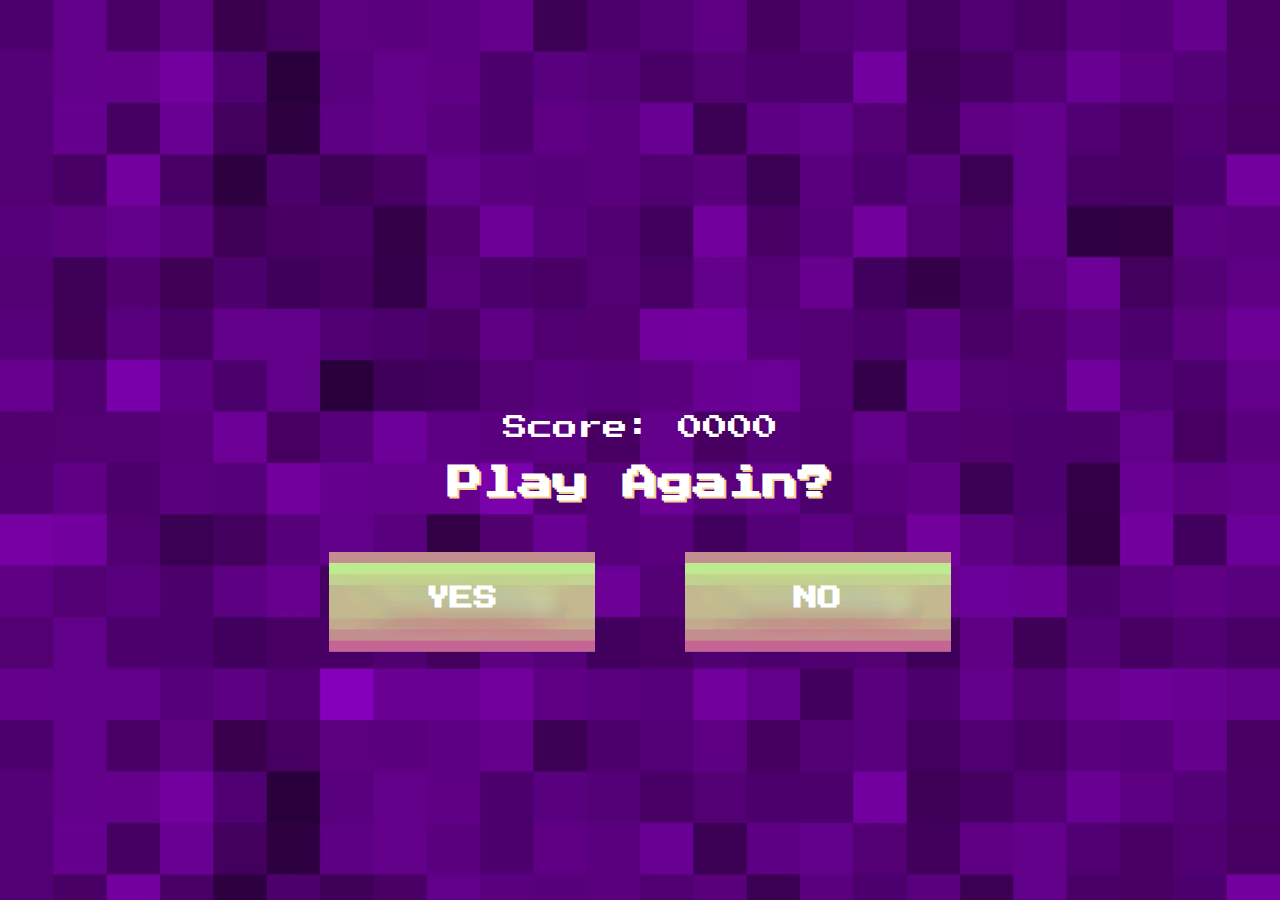
<file: gameover/gameover.html>
<!DOCTYPE html>
<html>
<head>
<meta charset="UTF-8">
	<meta name="viewport" content="width=device-width, user-scalable=yes">
	<link rel="stylesheet" href="gameover.css">
	<link rel="preconnect" href="https://fonts.googleapis.com">
	<link rel="preconnect" href="https://fonts.gstatic.com" crossorigin>
	<link href="https://fonts.googleapis.com/css2?family=Press+Start+2P&display=swap" rel="stylesheet">
	<title> KEY IT | App Dev Application</title>
</head>

<body>

<h1> 
  <span class="game">GAME</span> 
  <br> 
  <span class="over">OVER</span> 
</h1>

<div class="score" id="scoreDisp">Score: 0000</div>

<h4 class="pAgain">
	Play Again?
</h4>

<div id="buttonContainer">
<div id="gameButton"> <!--pamodify na lang kelvin-->
		<div id="yes" onclick="yes()"> <h1> YES </h1> </div>

		<div id="no" onclick="no()"><h1>NO</h1> </div>
</div>
</div>

</body>



</html>
</file>
<file: gameover/gameover.css>
:root{
    --primaryColor: #4F2770;
    --secondaryColor: #efe9e7;
    --textColor: #fff;
}

body {
   background: url('gameover.jpg');
   background-size: cover;
	font-family: "Press start 2P";
}


h1 {
  margin-top: 3%;
}

.game, .over {
  display: flex;
  justify-content: center;
  align-items: center;
  color: white;
 text-shadow: 10px 10px 0 #A4620B;
}


.score{
	color: white;
	font-size: 25px;	
	margin-top: 2%;
	display: flex;
	justify-content: center;
	align-items: center;
}

.game {
  font-size: 200px;
  opacity: 0; 
  animation: slideIn 1s ease-out forwards, blink 0.5s 1.5s infinite;
}

.over {
  font-size: 120px;
  opacity: 0; 
  animation: dropIn 1s 0.5s ease-out forwards, blink 0.5s 2s infinite;
}

@keyframes slideIn {
  0% {
    transform: translateX(-100%);
    opacity: 0;
  }
  100% {
    transform: translateX(0);
    opacity: 1;
  }
}

@keyframes dropIn {
  0% {
    transform: translateY(-100%);
    opacity: 0;
  }
  100% {
    transform: translateY(0);
    opacity: 1;
  }
}

@keyframes blink {
  0%, 100% {
    opacity: 1;
  }
  50% {
    opacity: 0;
  }
}

.pAgain{
	color: white;
	font-size: 35px;	
	margin-top: 2%;
	display: flex;
	justify-content: center;
	align-items: center;
	 text-shadow: 2px 2px 0 #F1D28F;
}

#yes, #no {
	
    display: flex;
    justify-content: center;
    align-items: center;
    color: var(--textColor);
    background: url(yesno.png);
    background-size: cover;
    background-repeat: no-repeat;
    width: auto; 
	font-size:12px;
    padding: 5px; 
    margin: 5px; 
    transition: transform 0.2s ease-in-out;
}

#yes {
	width: 20vw;
    height: 10vh;
    background-position: center; 
}

#yes:hover{

    cursor: pointer;
	  transform: scale(1.2);

}


#no {
	width: 20vw;
    height: 10vh;
    background-position: center; 
}


#no:hover{

    cursor: pointer;
	  transform: scale(1.2);

}

#buttonContainer {
    display: flex; 
    justify-content: space-between;
    width: 50%;
    height: 5%;
	 margin: 0 auto;
	
    z-index: 99;
}

#gameButton {
    display: flex; /* Use flexbox to ensure buttons appear next to each other */
    justify-content: space-between; 
    width: 100%;
    height: 100%;
}
</file>
